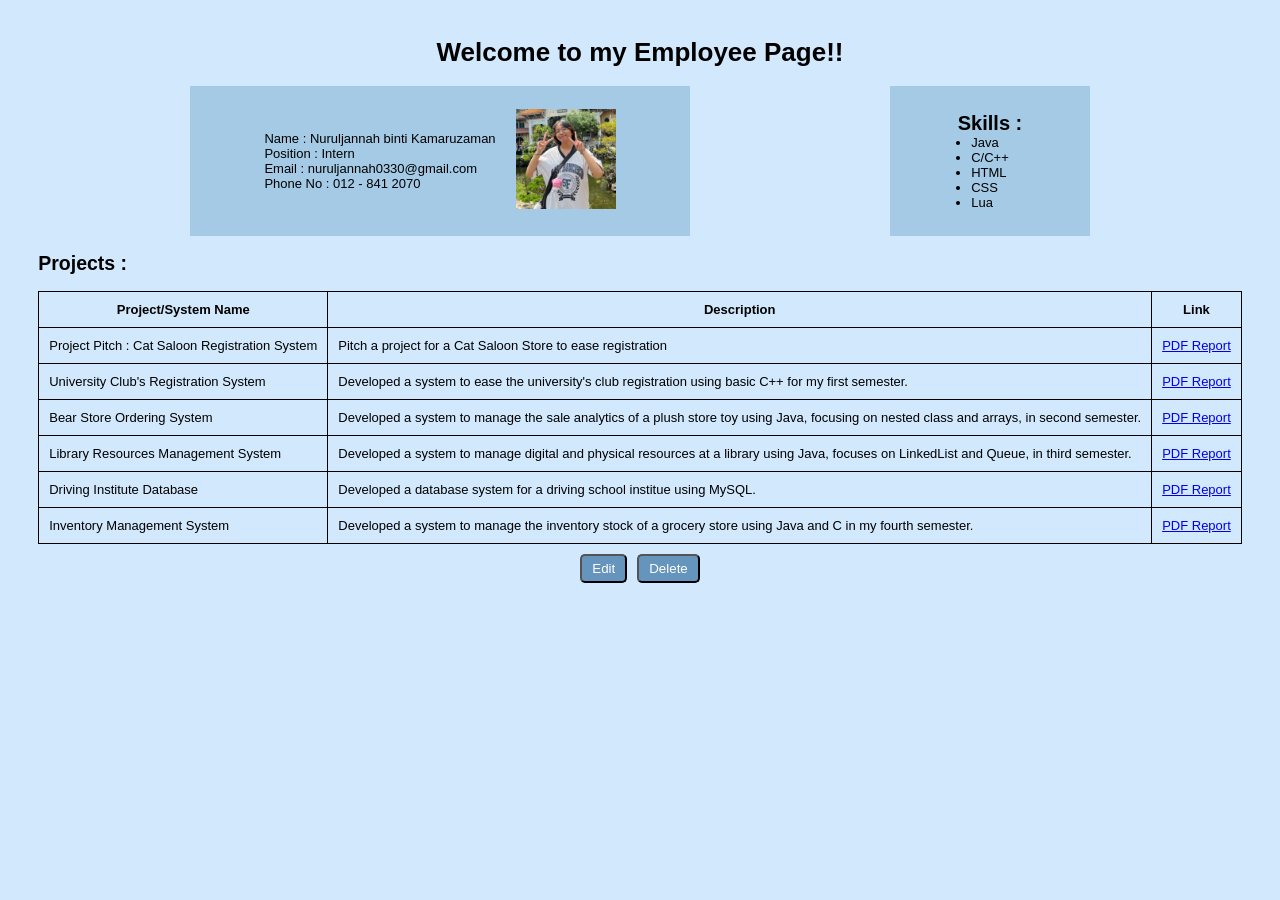
<file: index.html>
<!DOCTYPE html>
<html lang="en">
<head>
    <meta charset="UTF-8">
    <meta name="viewport" content="width=device-width, initial-scale=1.0">
    <link rel="stylesheet" href="styles.css">
    <title>Employee Page</title>
</head>
<body>
    <header>
        <h1>Welcome to my Employee Page!!</h1>
    </header>
    <div class="container">
        <section class="card">
            <div class="about">
                <div>Name : Nuruljannah binti Kamaruzaman</div>
                <div>Position : Intern</div>
                <div>Email : nuruljannah0330@gmail.com</div>
                <div>Phone No : 012 - 841 2070</div>                       
            </div>
            <div>
                <img src="./img/jazee pfp.jpeg" alt="Mi super duper cool pic">
            </div>
        </section>
        <section class="skill-card">
            <div class="skill">Skills :</div>
            <ul>
                <li>Java</li>
                <li>C/C++</li>
                <li>HTML</li>
                <li>CSS</li>
                <li>Lua</li>
            </ul>
        </section>
    </div>
    <section>
        <h2>Projects :</h2>
        <table>
            <tr>
                <th>Project/System Name</th>
                <th>Description</th>
                <th>Link</th>
            </tr>
            <tr>
                <td>Project Pitch : Cat Saloon Registration System</td>
                <td>Pitch a project for a Cat Saloon Store to ease registration</td>
                <td><a href="https://drive.google.com/file/d/1d-Ju1v487_RifOce_w-XePXeo8rJRrWx/view?usp=drive_link">PDF Report</a></td>
            </tr>
            <tr>
                <td>University Club's Registration System</td>
                <td>Developed a system to ease the university's club registration using basic C++ for my first semester.</td>
                <td><a href="https://drive.google.com/file/d/14t3B5YdK17JDESrbwq28oO92boTjK7hE/view?usp=drive_link">PDF Report</a></td>
            </tr>
            <tr>
                <td>Bear Store Ordering System</td>
                <td>Developed a system to manage the sale analytics of a plush store toy using Java, focusing on nested class and arrays, in second semester.</td>
                <td><a href="https://drive.google.com/file/d/1sMvAzg2MCUHgX9PD6NkNG_xn5jXMa2OL/view?usp=drive_link">PDF Report</a></td>
            </tr>
            <tr>
                <td>Library Resources Management System</td>
                <td>Developed a system to manage digital and physical resources at a library using Java, focuses on LinkedList and Queue, in third semester.</td>
                <td><a href="https://drive.google.com/file/d/1pUreFfqKEZLjRQB_oC6505XmpJimCNxB/view?usp=drive_link">PDF Report</a></td>
            </tr>
            <tr>
                <td>Driving Institute Database</td>
                <td>Developed a database system for a driving school institue using MySQL.</td>
                <td><a href="https://drive.google.com/file/d/1JoGn4Sj8LdeSG4ZZB8OaEqGdwVcbznCJ/view?usp=drive_link">PDF Report</a></td>
            </tr>
            <tr>
                <td>Inventory Management System</td>
                <td>Developed a system to manage the inventory stock of a grocery store using Java and C in my fourth semester.</td>
                <td><a href="https://drive.google.com/file/d/1JuGKF2VNkxrlah6cgfnRGl3qz5H3XE8_/view?usp=drive_link">PDF Report</a></td>
            </tr>
        </table>
    </section>
    <section class="button-display">
        <button>Edit</button>
        <button>Delete</button>
    </section>
</body>
</html>
</file>
<file: styles.css>
table, th, td {
    border:1px solid black;
    border-collapse: collapse;
    padding: 10px;
}

img{
    width: 100px;
    height: auto;
}

body{
    margin: 20px;
    background-color: rgb(210, 232, 252);
    display: flex;
    flex-direction: column;
    justify-content: center;
    align-items: center;
    font-family: Verdana, Geneva, Tahoma, sans-serif;
    font-size: small;
}

.card{
    display: flex;
    align-items: center;
    justify-content: center;
    gap: 20px;
    background-color: rgb(164, 202, 230);
    height: 150px;
    width: 500px;
}

.button-display{
    margin: 10px;
    display: flex;
    gap: 10px;
}

button{
    background-color: rgb(101, 148, 188);
    color: white;
    border-radius: 5px;
    padding: 5px 10px;
}

.container{
    display: flex;
    gap: 200px;
    justify-content: center;
}

.skill-card{
    background-color: rgb(164, 202, 230);
    height: 150px;
    width: 200px;
    display: flex;
    flex-direction: column;
    align-items: center;
    justify-content: center;
}

li, ul{
    padding: 0;
    margin: 0;
}

.skill{
    font-weight: bold;
    font-size: 20px;
}
</file>
